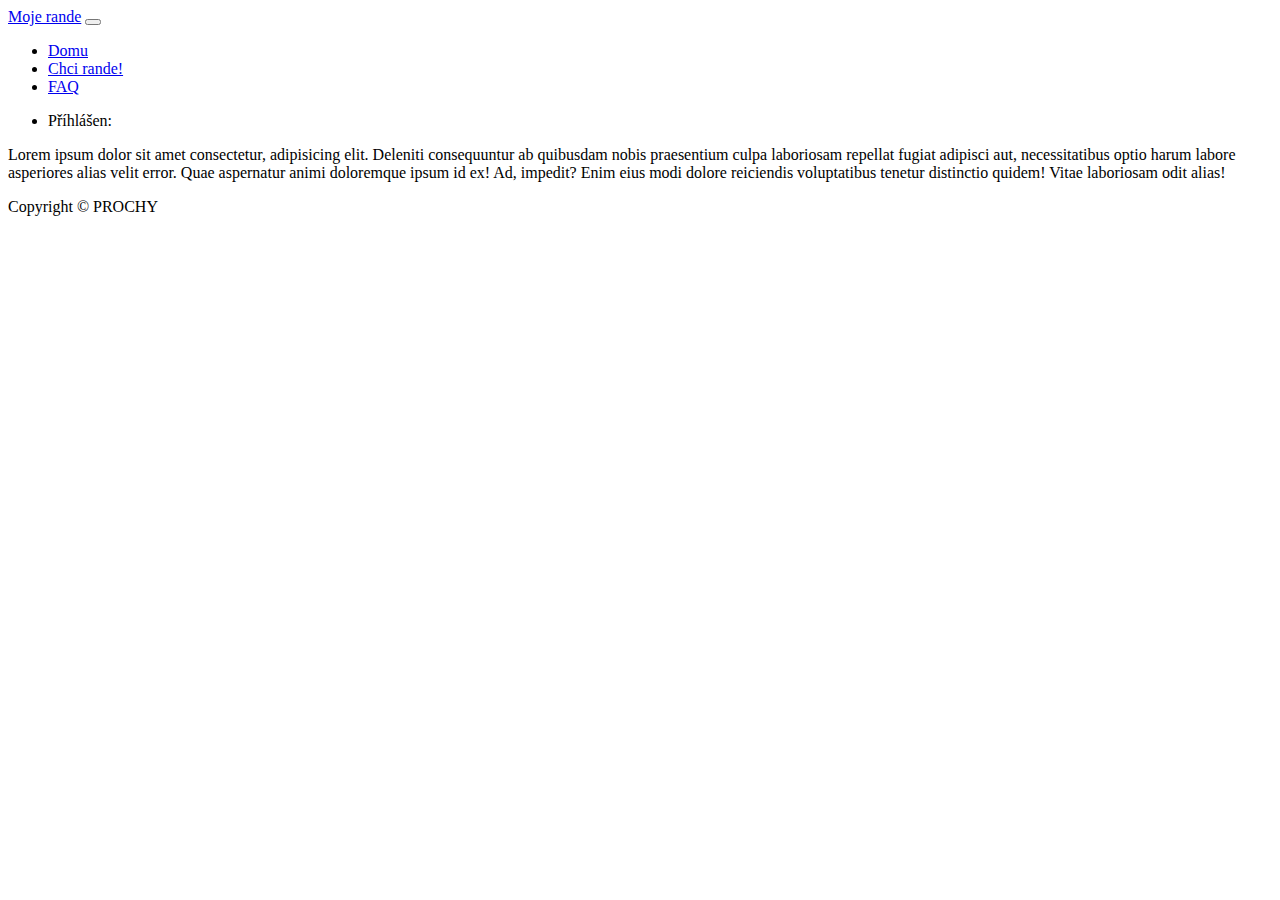
<file: date.html>
<!-- 
    Lexa hledá ženu ❤️

Protože je Lexa žádaný a fešný chlapík, pravidelně chodí na randíčka. 
Bohužel se v nich ztrácí a má v tom obecně velký nepořádek. 
Potřebuje proto evidovat ženy, se kterými randí. 
Vytvořte webovou aplikaci a pomozte tak Lexovi najít znovu smysl a naději na lepší zítřky plné lásky.

Vaše aplikace bude obsahovat následující:

    jméno a příjmení ženy, věk ženy, popis ženy
    rande s danou ženou (popis toho, jak rande šlo, datum, kdy na rande byli, a kde).

Aplikace bude také umět:

    přidat novou ženu a přidat nové rande
    smazat záznam o ženě a smazat záznam o randíčku
    upravit záznam o ženě a upravit záznam o randíčku.

Lexa bude mít možnost si ženy seřadit v abecedním pořadí a zároveň i podle toho, 
kdy se s ženou naposledy viděl/psal si (nejstarší/nejnovější interakce). 
Samozřejmě Lexa nechce, aby měl k jeho aplikaci přístup někdo jiný, 
proto se k datům dostane pouze skrze své přihlašovací údaje.
-->


<!DOCTYPE html>
<html lang="en">
<head>
    <meta charset="UTF-8">
    <meta http-equiv="X-UA-Compatible" content="IE=edge">
    <meta name="viewport" content="width=device-width, initial-scale=1.0">
    <link href="https://cdn.jsdelivr.net/npm/bootstrap@5.2.2/dist/css/bootstrap.min.css" rel="stylesheet" integrity="sha384-Zenh87qX5JnK2Jl0vWa8Ck2rdkQ2Bzep5IDxbcnCeuOxjzrPF/et3URy9Bv1WTRi" crossorigin="anonymous">
    <link rel="stylesheet" href="style.css">
    <title>🖤 Chci rande! 🧡</title>
</head>
<body>
            <!--NAVBAR-->
            <nav class="navbar navbar-expand-md bg-dark navbar-dark">
                <div class="container">
                    <a href="#" class="navbar-brand">Moje rande</a>
                    <button class="navbar-toggler" type="button" data-bs-toggle="collapse" data-bs-target="#navmenu">
                        <span class="navbar-toggler-icon"></span>
                    </button>
                    <div class="collapse navbar-collapse" id="navmenu">
                        <ul class="navbar-nav ms-auto">
                            <li class="nav-item">
                                <a href="../Lexa/index.html" class="nav-link">Domu</a>
                            </li>
                            <li class="nav-item">
                                <a href="../Lexa/date.html" class="nav-link">Chci rande!</a>
                            </li>
                            <li class="nav-item">
                                <a href="../Lexa/faq.html" class="nav-link">FAQ</a>
                            </li>
                            <li class="nav-item">
                                <p class="nav-link">Příhlášen:</p>
                            </li>
                            
                        </ul>
                    </div>
                </div>
            </nav>
    

<p>Lorem ipsum dolor sit amet consectetur, adipisicing elit. Deleniti consequuntur ab quibusdam nobis praesentium culpa laboriosam repellat fugiat adipisci aut, necessitatibus optio harum labore asperiores alias velit error. Quae aspernatur animi doloremque ipsum id ex! Ad, impedit? Enim eius modi dolore reiciendis voluptatibus tenetur distinctio quidem! Vitae laboriosam odit alias!</p>


            
        <!--FOOTER-->
        <footer class="p-5 bg-dark text-white text-center position-relative">
            <div class="container">
                <p class="lead">Copyright &copy; PROCHY</p>
                <a href="#" class="position-absolute bottom-0 end-0 p-5"><i class="bi-arrow-up-circle h1"></i></a>
            </div>
        </footer>
    <script src="https://cdn.jsdelivr.net/npm/bootstrap@5.2.2/dist/js/bootstrap.bundle.min.js" integrity="sha384-OERcA2EqjJCMA+/3y+gxIOqMEjwtxJY7qPCqsdltbNJuaOe923+mo//f6V8Qbsw3" crossorigin="anonymous"></script>
</body>
</html>
</file>
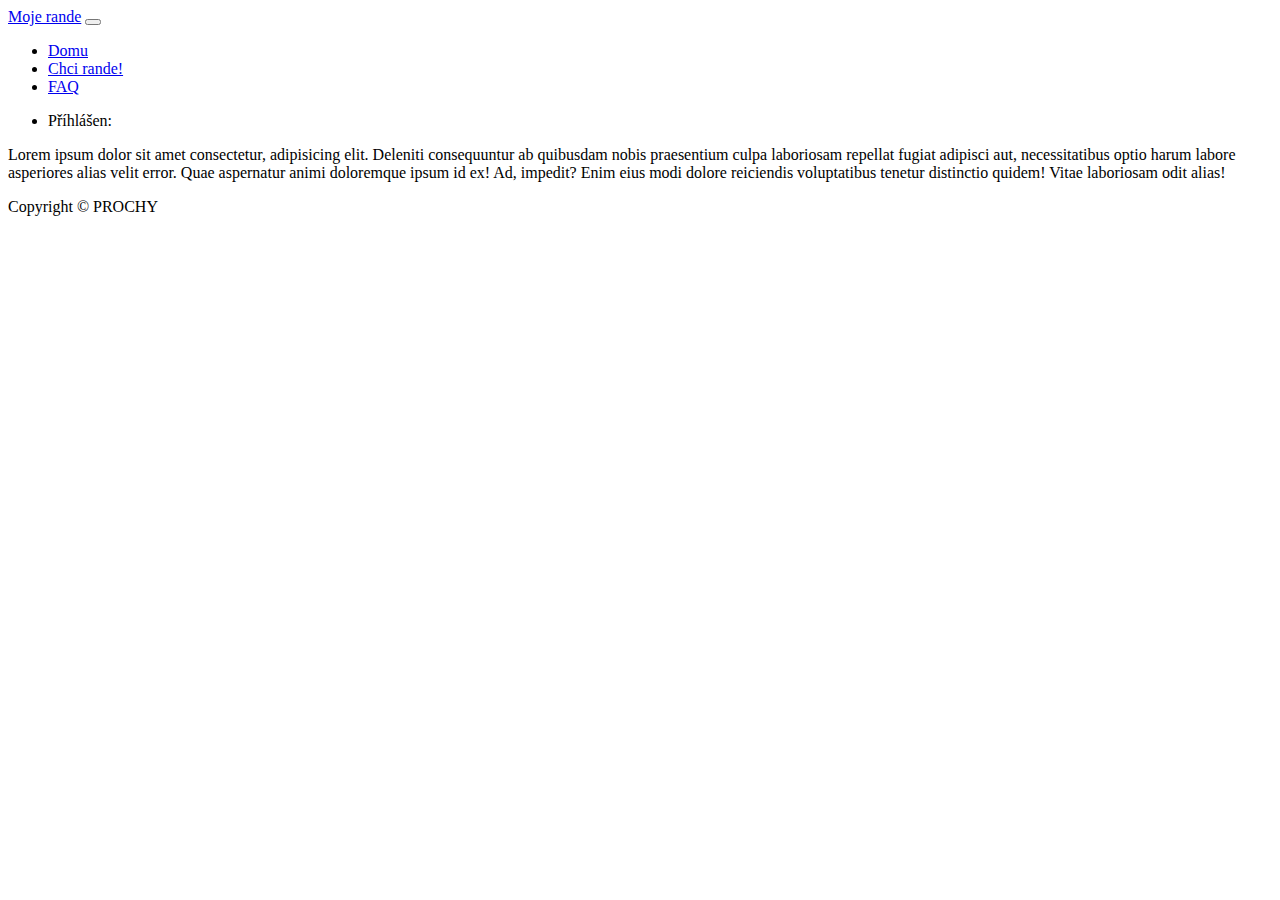
<file: faq.html>
<!-- 
    Lexa hledá ženu ❤️

Protože je Lexa žádaný a fešný chlapík, pravidelně chodí na randíčka. 
Bohužel se v nich ztrácí a má v tom obecně velký nepořádek. 
Potřebuje proto evidovat ženy, se kterými randí. 
Vytvořte webovou aplikaci a pomozte tak Lexovi najít znovu smysl a naději na lepší zítřky plné lásky.

Vaše aplikace bude obsahovat následující:

    jméno a příjmení ženy, věk ženy, popis ženy
    rande s danou ženou (popis toho, jak rande šlo, datum, kdy na rande byli, a kde).

Aplikace bude také umět:

    přidat novou ženu a přidat nové rande
    smazat záznam o ženě a smazat záznam o randíčku
    upravit záznam o ženě a upravit záznam o randíčku.

Lexa bude mít možnost si ženy seřadit v abecedním pořadí a zároveň i podle toho, 
kdy se s ženou naposledy viděl/psal si (nejstarší/nejnovější interakce). 
Samozřejmě Lexa nechce, aby měl k jeho aplikaci přístup někdo jiný, 
proto se k datům dostane pouze skrze své přihlašovací údaje.
-->


<!DOCTYPE html>
<html lang="en">
<head>
    <meta charset="UTF-8">
    <meta http-equiv="X-UA-Compatible" content="IE=edge">
    <meta name="viewport" content="width=device-width, initial-scale=1.0">
    <link href="https://cdn.jsdelivr.net/npm/bootstrap@5.2.2/dist/css/bootstrap.min.css" rel="stylesheet" integrity="sha384-Zenh87qX5JnK2Jl0vWa8Ck2rdkQ2Bzep5IDxbcnCeuOxjzrPF/et3URy9Bv1WTRi" crossorigin="anonymous">
    <link rel="stylesheet" href="style.css">
    <title>🖤 FAQ 🧡</title>
</head>
<body>
            <!--NAVBAR-->
            <nav class="navbar navbar-expand-md bg-dark navbar-dark">
                <div class="container">
                    <a href="#" class="navbar-brand">Moje rande</a>
                    <button class="navbar-toggler" type="button" data-bs-toggle="collapse" data-bs-target="#navmenu">
                        <span class="navbar-toggler-icon"></span>
                    </button>
                    <div class="collapse navbar-collapse" id="navmenu">
                        <ul class="navbar-nav ms-auto">
                            <li class="nav-item">
                                <a href="../Lexa/index.html" class="nav-link">Domu</a>
                            </li>
                            <li class="nav-item">
                                <a href="../Lexa/date.html" class="nav-link">Chci rande!</a>
                            </li>
                            <li class="nav-item">
                                <a href="../Lexa/faq.html" class="nav-link">FAQ</a>
                            </li>
                            <li class="nav-item">
                                <p class="nav-link">Příhlášen:</p>
                            </li>
                            
                        </ul>
                    </div>
                </div>
            </nav>
    

<p>Lorem ipsum dolor sit amet consectetur, adipisicing elit. Deleniti consequuntur ab quibusdam nobis praesentium culpa laboriosam repellat fugiat adipisci aut, necessitatibus optio harum labore asperiores alias velit error. Quae aspernatur animi doloremque ipsum id ex! Ad, impedit? Enim eius modi dolore reiciendis voluptatibus tenetur distinctio quidem! Vitae laboriosam odit alias!</p>


            
        <!--FOOTER-->
        <footer class="p-5 bg-dark text-white text-center position-relative">
            <div class="container">
                <p class="lead">Copyright &copy; PROCHY</p>
                <a href="#" class="position-absolute bottom-0 end-0 p-5"><i class="bi-arrow-up-circle h1"></i></a>
            </div>
        </footer>
    <script src="https://cdn.jsdelivr.net/npm/bootstrap@5.2.2/dist/js/bootstrap.bundle.min.js" integrity="sha384-OERcA2EqjJCMA+/3y+gxIOqMEjwtxJY7qPCqsdltbNJuaOe923+mo//f6V8Qbsw3" crossorigin="anonymous"></script>
</body>
</html>
</file>
<file: style.css>
#navmenu{
}
</file>
